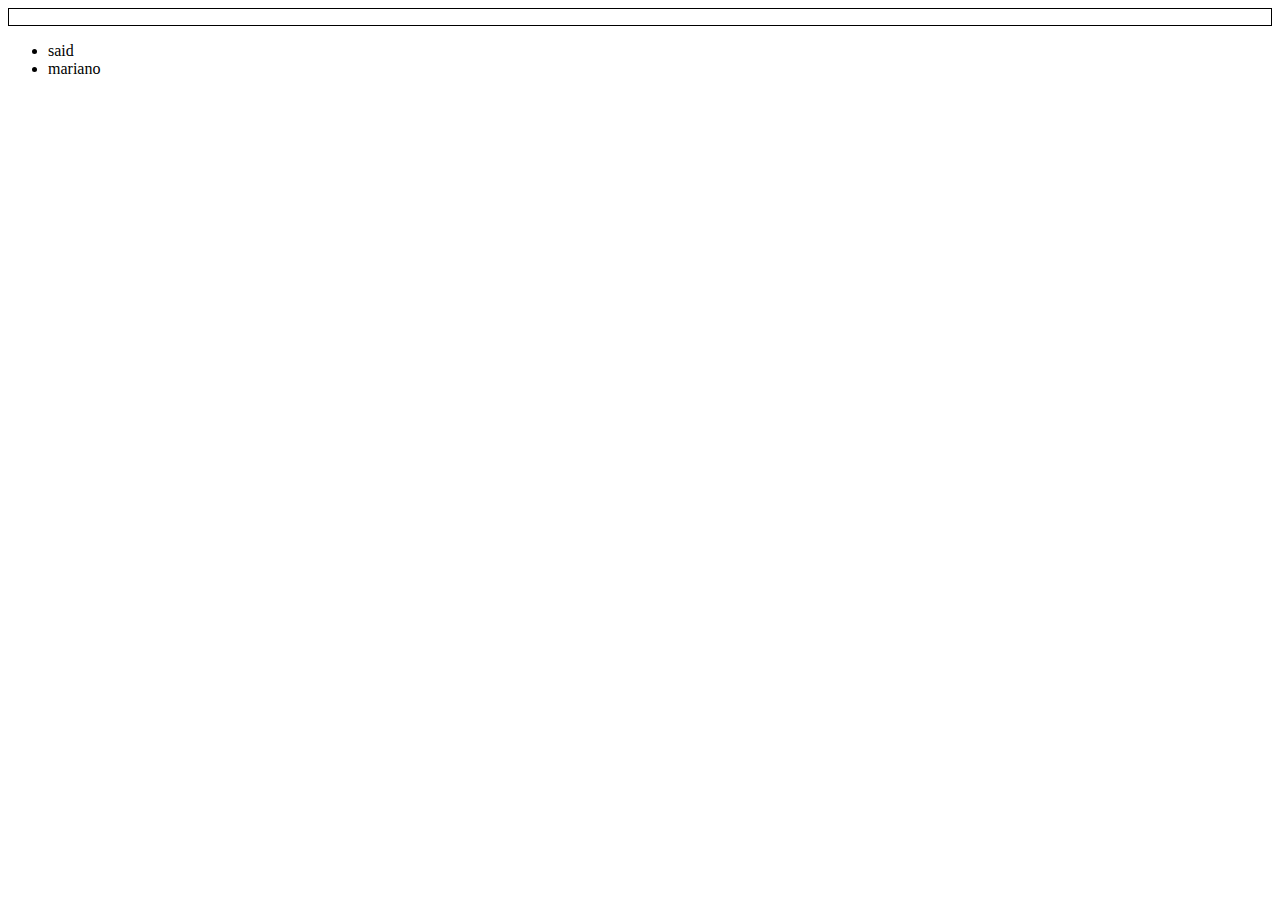
<file: main.html>
<!DOCTYPE html>
<html lang="en">
<head>
    <meta charset="UTF-8">
    <meta http-equiv="X-UA-Compatible" content="IE=edge">
    <meta name="viewport" content="width=device-width, initial-scale=1.0">
    <title>Proueba</title>
    <link rel="stylesheet" href="./style.css">
</head>
<body>

    <div id="container-p">
        <p class="container-name"></p>
        <p class="container-price"></p>
    </div>

    <div id="containerDiv"></div>

    <script src="./main.js"></script>
</body>
</html>
</file>
<file: style.css>
#container-p{
    border: 1px solid black;
}
</file>
